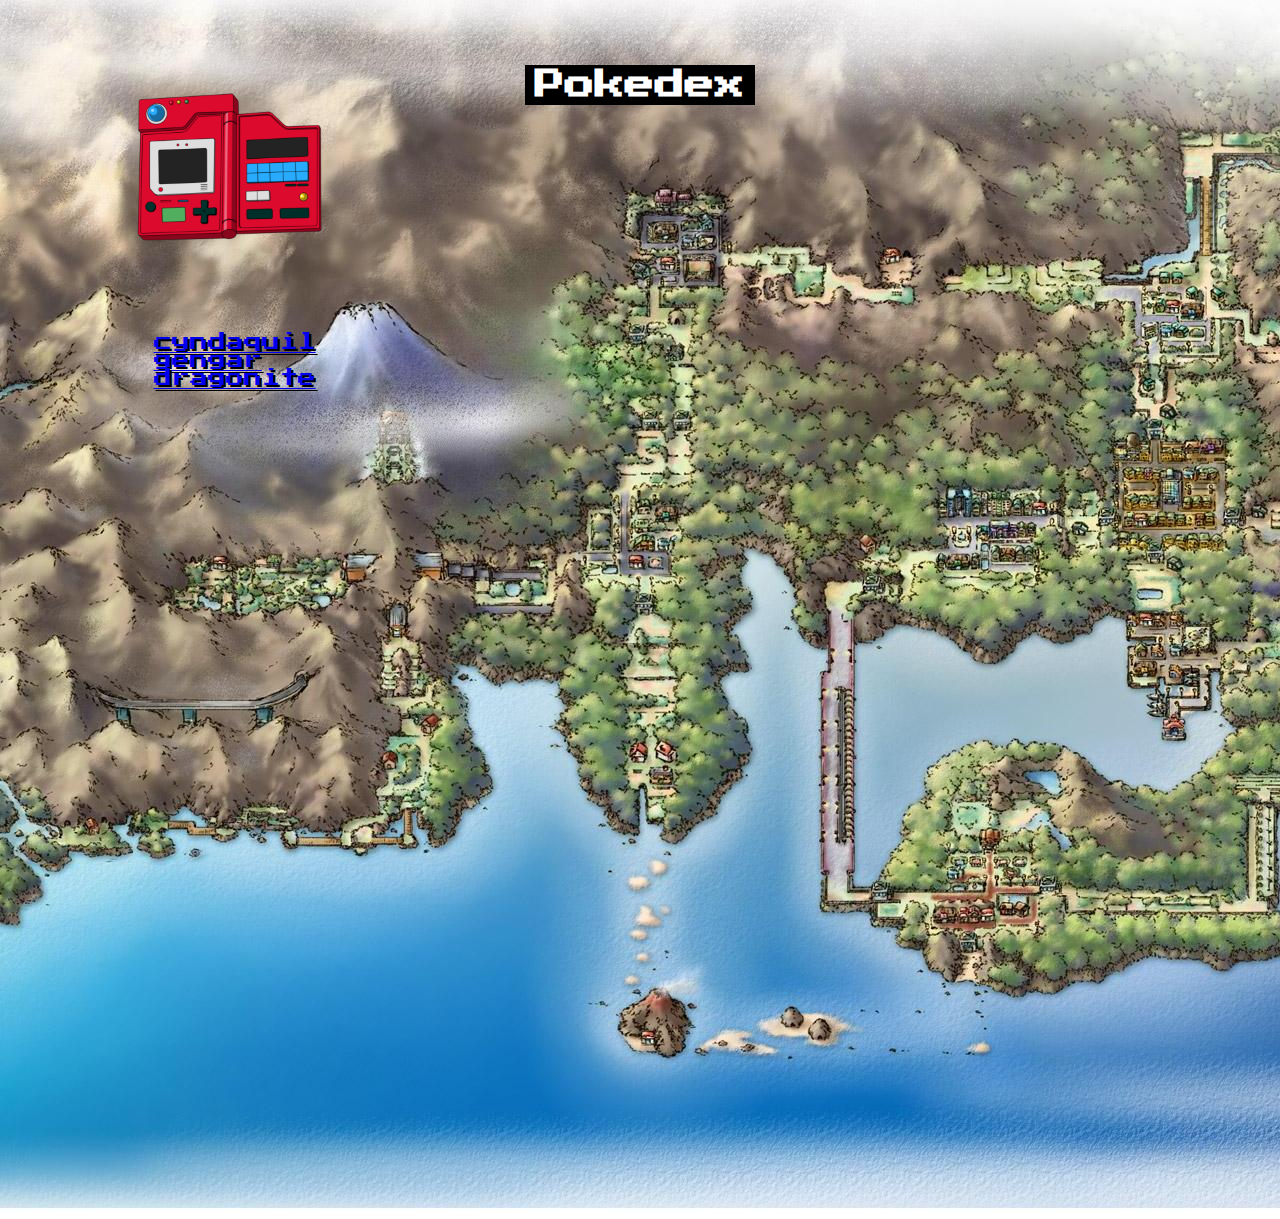
<file: index.html>
<!DOCTYPE html>
<html lang="en">
<head>
    <meta charset="UTF-8">
    <meta name="viewport" content="width=device-width, initial-scale=1.0">
    <title>Pokedex</title>
    <link rel="stylesheet" href="css.css">
    <style>
        @import url('https://fonts.googleapis.com/css2?family=Press+Start+2P&display=swap');
    </style>
</head>
<body>
    <div class="container">
        <img src="imagenes/kanto-mapp.png.jpeg" class="Mapa" alt="Mapa">
        <img src="imagenes/pokedexx.png" class="pokedex" alt="Pokedex">
        <h1 class="pokedex-title">Pokedex</h1>
        <ul class="pokemon-list">
            <li><a href="./cyndaquil/cyndaquil.html">cyndaquil</a></li>
            <li><a href="./gengar/gengar.html">gengar</a></li>
            <li><a href="./dragonite/dragonite.html">dragonite</a></li>
        </ul>

    
    </div>
</body>
</html>
</file>
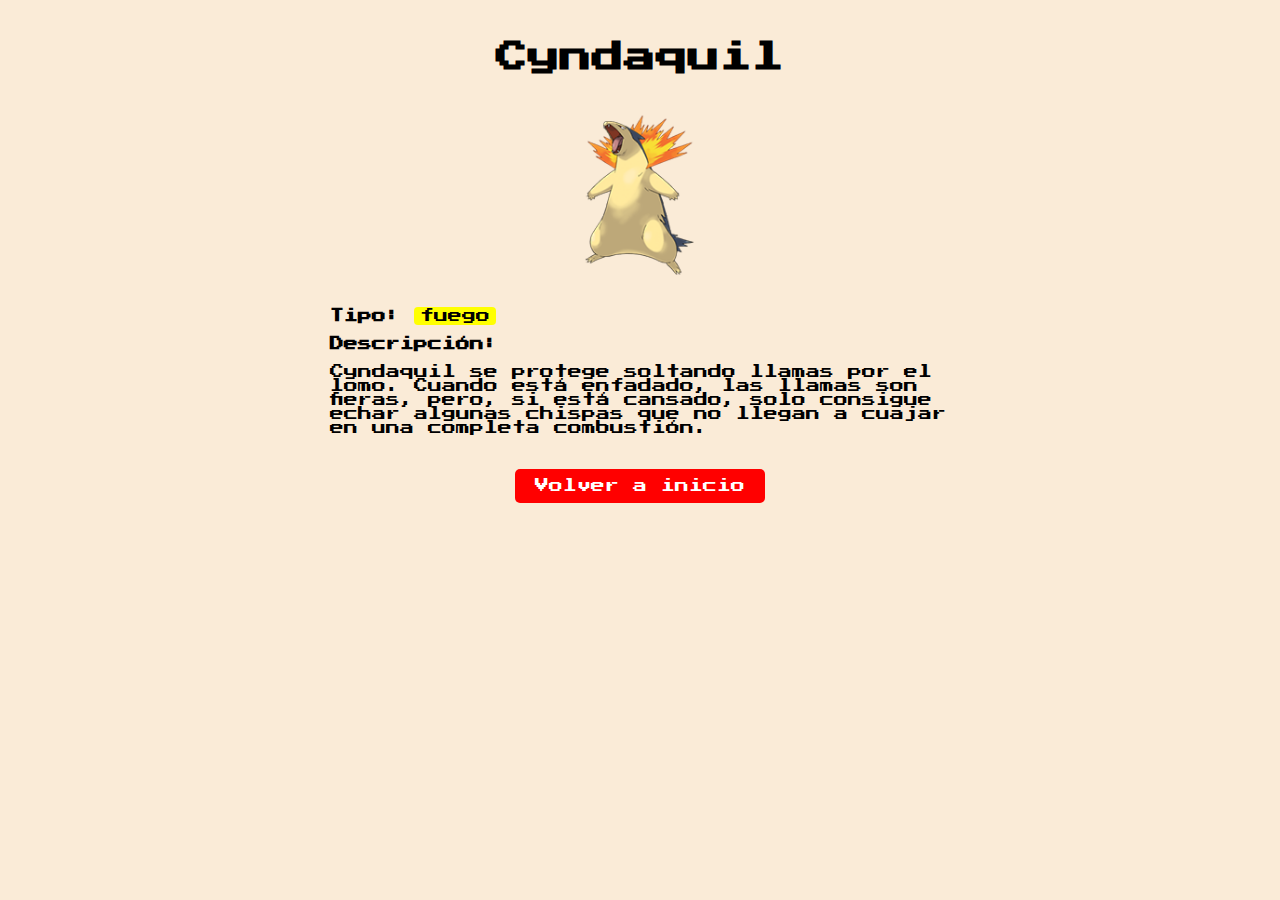
<file: cyndaquil/cyndaquil.html>
<!DOCTYPE html>
<html lang="es">
<head>
    <meta charset="UTF-8">
    <meta name="viewport" content="width=device-width, initial-scale=1.0">
    <title>Cyndaquil</title>
    <link href="https://fonts.googleapis.com/css2?family=Press+Start+2P&display=swap" rel="stylesheet">
    <link rel="stylesheet" href="../css.css">
   <style>
    body {
            background-color: #faebd7;
            font-family: 'Press Start 2P', cursive;
            text-align: center;
            padding: 20px;
        }

        h1 {
            font-size: 32px;
        }

        img {
            width: 200px;
        }

        .info {
            width: 50%;
            margin: 0 auto;
            text-align: left;
            font-size: 14px;
        }

        .tipo {
            font-weight: bold;
        }

        .fuego {
            background-color: yellow;
            padding: 2px 6px;
            border-radius: 4px;
        }

        .boton {
            display: inline-block;
            background-color: red;
            color: white;
            padding: 10px 20px;
            text-decoration: none;
            font-size: 14px;
            margin-top: 20px;
            border-radius: 5px;
        }
   </style>
</head>
<body>

    <h1>Cyndaquil</h1>
    <img src="../imagenes/typhlosion.png" class="cyndaquil" alt="cyndaquil">

    <div class="info">
        <p><span class="tipo">Tipo:</span> <span class="fuego">fuego</span></p>
        <p><strong>Descripción:</strong></p>
        <p>
            Cyndaquil se protege soltando llamas por el lomo. Cuando está enfadado, las llamas son fieras,
            pero, si está cansado, solo consigue echar algunas chispas que no llegan a cuajar en una completa combustión.
        </p>
    </div>

    <a href="../index.html" class="boton">Volver a inicio</a>

</body>
</html>
</file>
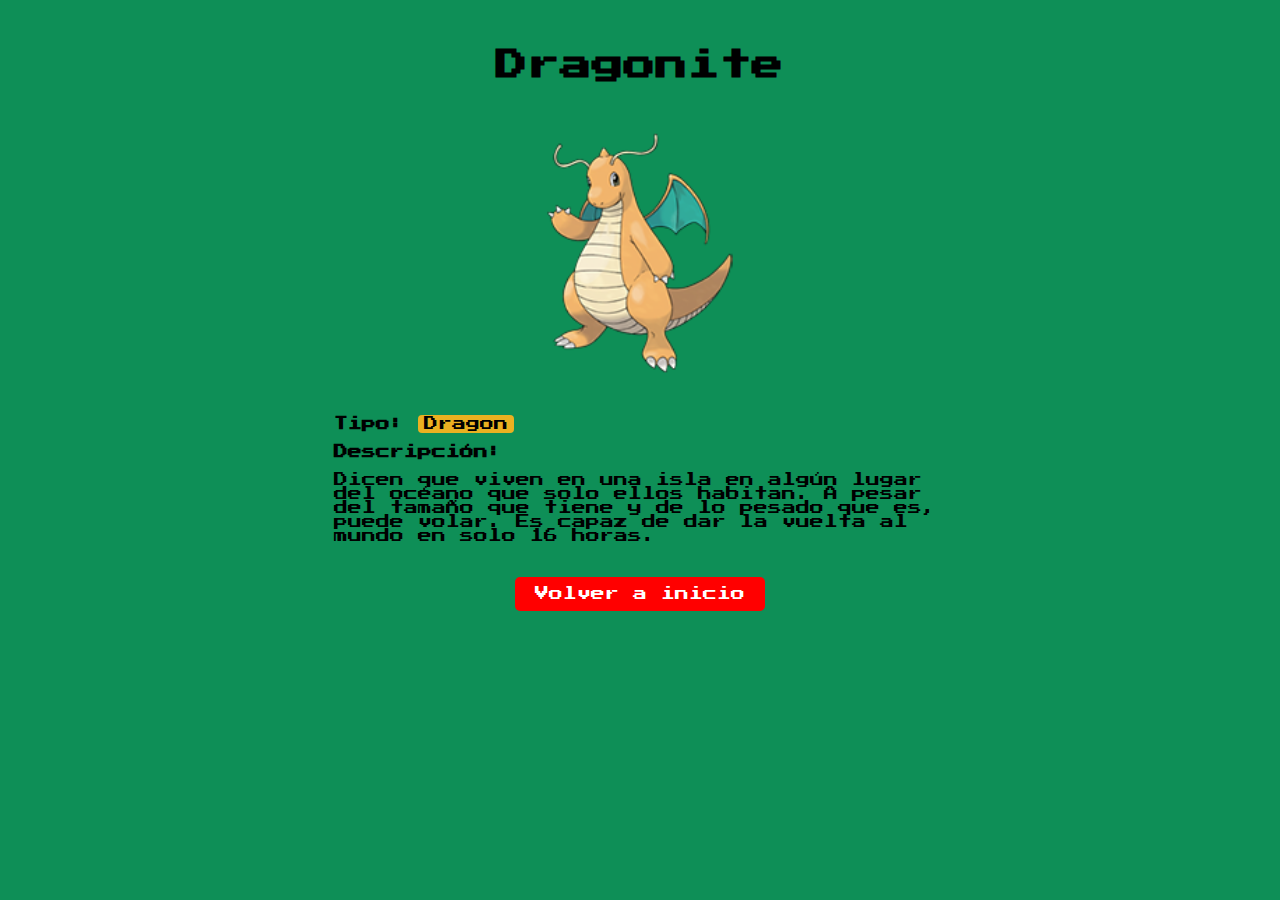
<file: dragonite/dragonite.html>
<!DOCTYPE html>
<html lang="es">
<head>
    <meta charset="UTF-8">
    <meta name="viewport" content="width=device-width, initial-scale=1.0">
    <title>Cyndaquil</title>
    <link href="https://fonts.googleapis.com/css2?family=Press+Start+2P&display=swap" rel="stylesheet">
    <style>
        body {
            background-color: #0e8f57;
            font-family: 'Press Start 2P', cursive;
            text-align: center;
            padding: 20px;
        }


        h1 {
            font-size: 32px;
        }

        img {
            width: 300px;
        }

        .info {
            width: 50%;
            margin: 0 auto;
            text-align: left;
            font-size: 14px;
        }

        .tipo {
            font-weight: bold;
        }

        .Dragon {
            background-color: rgb(234, 177, 33);
            padding: 2px 6px;
            border-radius: 4px;
        }

        .boton {
            display: inline-block;
            background-color: red;
            color: white;
            padding: 10px 20px;
            text-decoration: none;
            font-size: 14px;
            margin-top: 20px;
            border-radius: 5px;
        }
    </style>
</head>
<body>

    <h1>Dragonite</h1>
    <img src="../imagenes/dragonite 3.png" class="dragonite" alt="dragonite">

    <div class="info">
        <p><span class="tipo">Tipo:</span> <span class="Dragon">Dragon</span></p>
        <p><strong>Descripción:</strong></p>
        <p>
            Dicen que viven en una isla en algún lugar del océano que solo ellos habitan.
            A pesar del tamaño que tiene y de lo pesado que es, puede volar. Es capaz de dar la vuelta al mundo en solo 16 horas.
    </div>

    <a href="../index.html" class="boton">Volver a inicio</a>

</body>
</html>
</file>
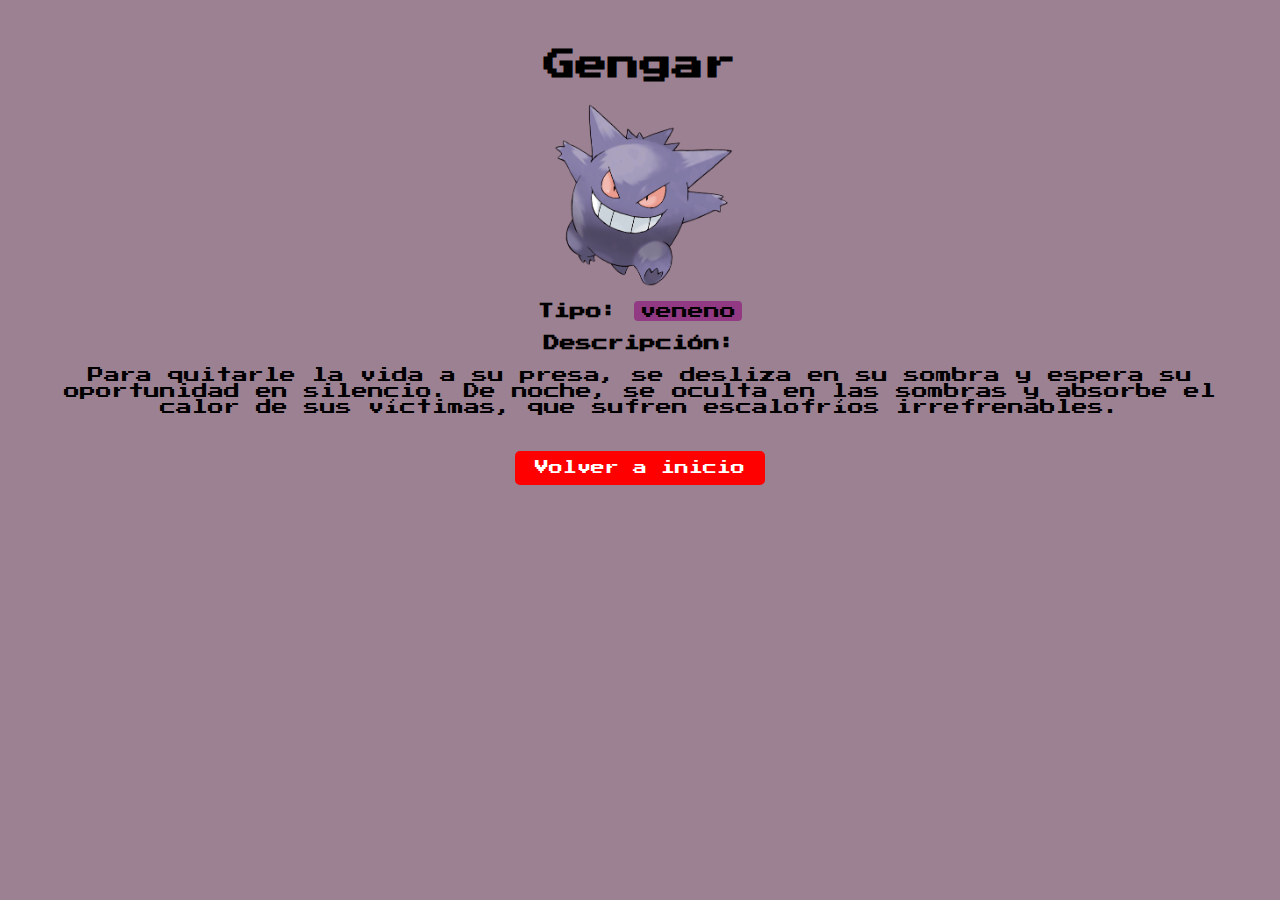
<file: gengar/gengar.html>
<!DOCTYPE html>
<html lang="es">
<head>
    <meta charset="UTF-8">
    <meta name="viewport" content="width=device-width, initial-scale=1.0">
    <title>Cyndaquil</title>
    <link href="https://fonts.googleapis.com/css2?family=Press+Start+2P&display=swap" rel="stylesheet">
    <style>
        body {
            background-color: #9b8191;
            font-family: 'Press Start 2P', cursive;
            text-align: center;
            padding: 20px;
        }

        h1 {
            font-size: 32px;
        }

        img {
            width: 200px;
        }

        .info {
            width: 50%;
            margin: 0 auto;
            text-align: left;
            font-size: 14px;
        }

        .tipo {
            font-weight: bold;
        }

        .veneno {
            background-color: rgba(139, 14, 122, 0.621);
            padding: 2px 6px;
            border-radius: 4px;
        }

        .boton {
            display: inline-block;
            background-color: red;
            color: white;
            padding: 10px 20px;
            text-decoration: none;
            font-size: 14px;
            margin-top: 20px;
            border-radius: 5px;
        }
    </style>
</head>
<body>

    <h1>Gengar</h1>
    <img src="../imagenes/gengar 3.png" class="gengar" alt="gengar

    <div class="info">
        <p><span class="tipo">Tipo:</span> <span class="veneno">veneno</span></p>
        <p><strong>Descripción:</strong></p>
        <p>
            Para quitarle la vida a su presa, se desliza en su sombra y espera su oportunidad en silencio.
            De noche, se oculta en las sombras y absorbe el calor de sus víctimas, que sufren escalofríos irrefrenables.
        </p>
    </div>

    <a href="../index.html" class="boton">Volver a inicio</a>

</body>
</html>
</file>
<file: css.css>
body {
    margin: 0;
    padding: 0;
    overflow: hidden;
}

.container {
    position: relative;
    width: 100vw;
    height: 100vh;
}

.map {
    width: 100%;
    height: 100%;
    object-fit: cover;
    position: absolute;
    top: 0;
    left: 0;
    z-index: 1;
}

.pokedex {
    position: absolute;
    top: 10%;
    left: 10%;
    width: 200px;
    z-index: 2;
}

.pokedex-title {
    position: absolute;
    top: 5%;
    left: 50%;
    transform: translateX(-50%);
    font-family: 'Press Start 2P', cursive;
    font-size: 30px;
    color: white;
    background: black;
    padding: 5px 10px;
    z-index: 3;
}

.pokemon-list {
    position: absolute;
    top: 35%;
    left: 12%;
    font-family: 'Press Start 2P', cursive;
    font-size: 18px;
    color: white;
    text-shadow: 2px 2px 0px black;
    list-style: none;
    padding: 0;
    z-index: 3;
}
</file>
